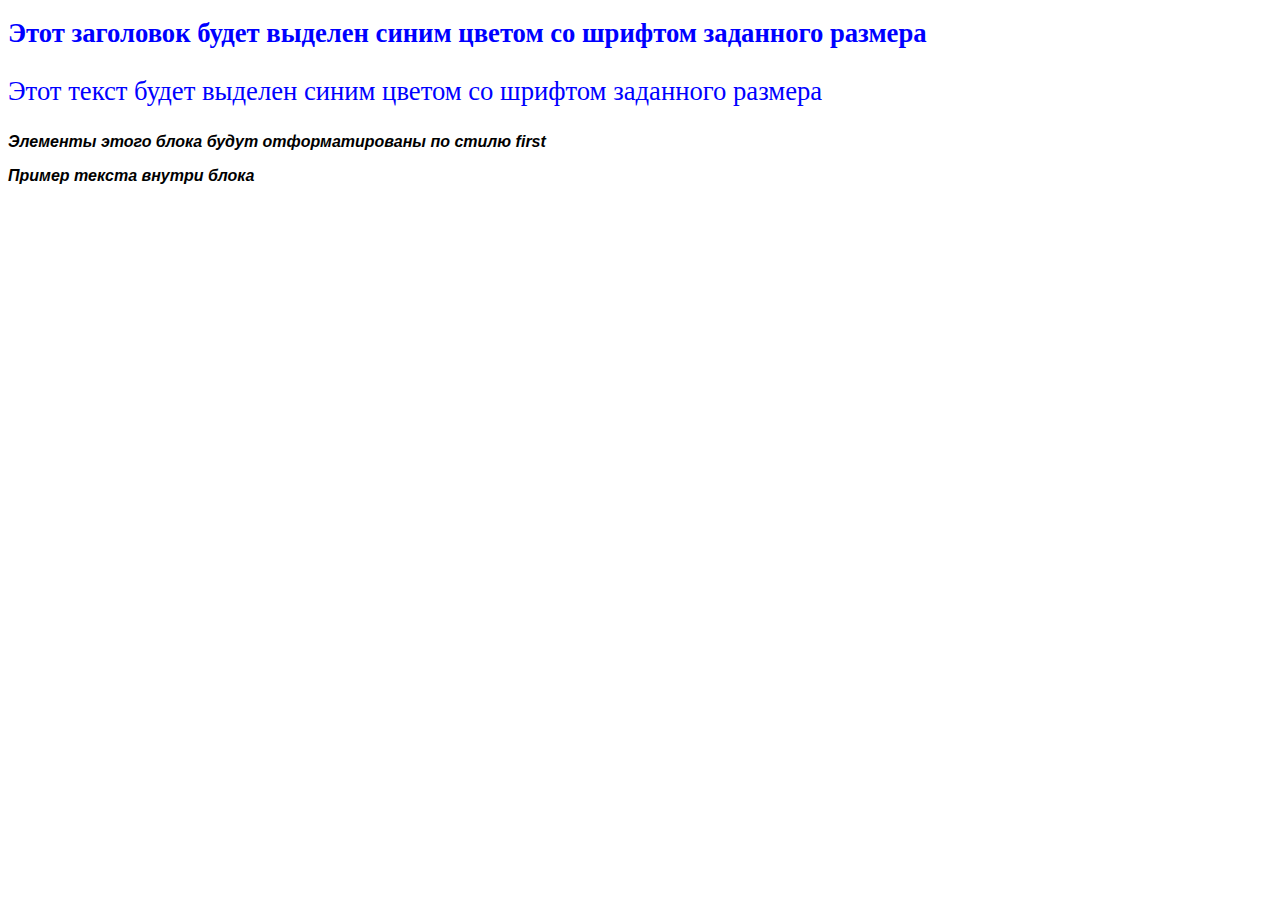
<file: 1.html>
<!DOCTYPE html>
<html lang="en">
<head>
  <meta charset="UTF-8">
  <meta name="viewport" content="width=device-width, initial-scale=1.0">
  <link rel="stylesheet" href="mystyle.css">
  <title>первое задание</title>
</head>
<body>
  <H1 class="my_class">Этот заголовок будет выделен синим цветом со шрифтом заданного размера</H1>
  <p class="my_class">Этот текст будет выделен синим цветом со шрифтом заданного размера</P>
  <div id="first">
  Элементы этого блока будут отформатированы по стилю first
  <P>Пример текста внутри блока</P>
  </div>
  
</body>
</html>
</file>
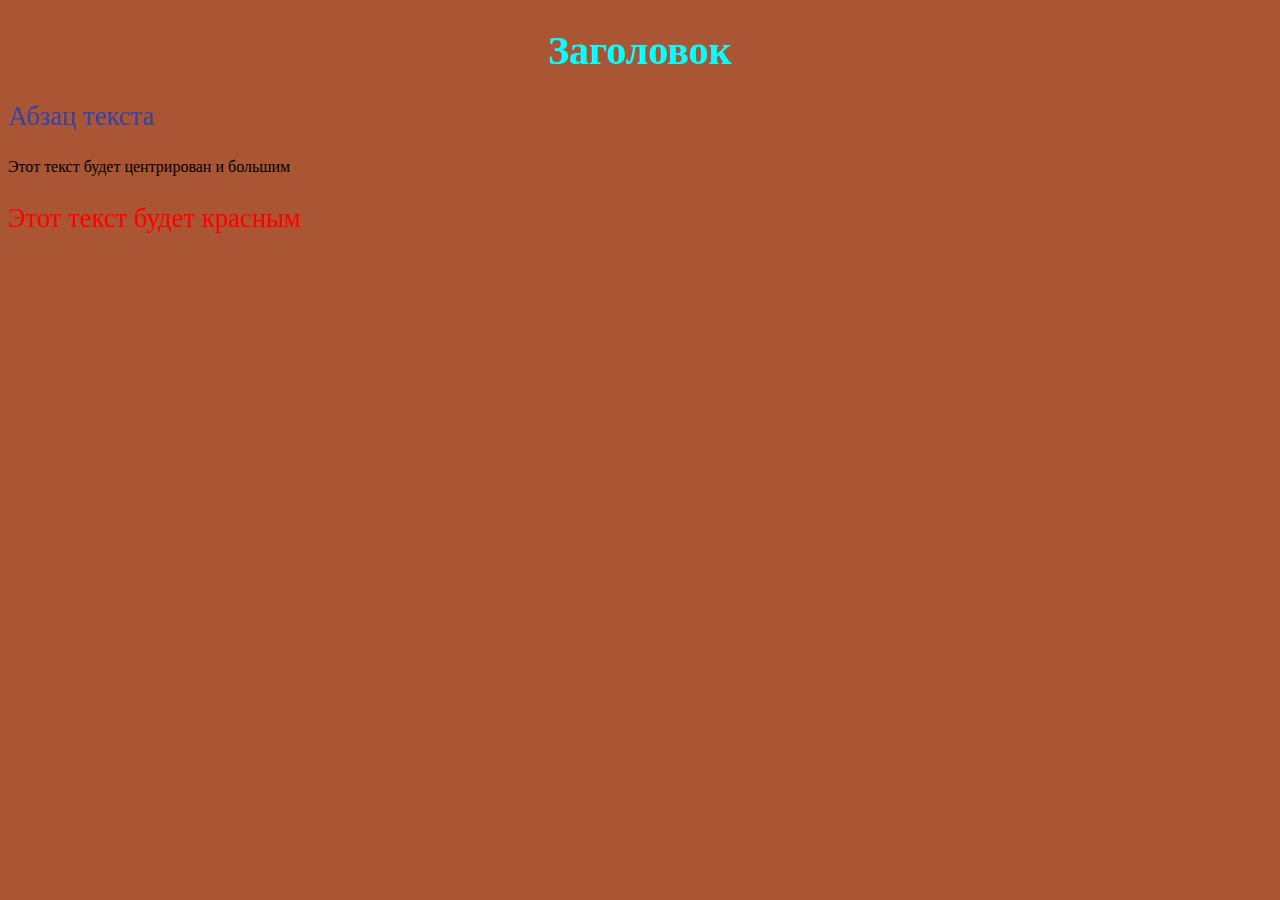
<file: 2.html>
<!DOCTYPE html>
<html lang="en">
<head>
    <meta charset="UTF-8">
    <meta name="viewport" content="width=device-width, initial-scale=1.0">
    <title>Пример использования CSS</title>
    <style type="TEXT/CSS">
        <!--
            body {background-color: #aa5533;}
            h1 {font-size: 30pt; color: aqua; text-align: center;}
            p {font-size: 20pt; color: #3344aa; text-align: left;}
            .header {text-align: center; font-size: 27pt;}
            #RED {color: red;}
            -->
    </style>
</head>
<body>
    <H1>Заголовок</H1>
    <P>Абзац текста</P>
    <DIV class="HEADER">Этот текст будет центрирован и большим</DIV>
    <P id="RED">Этот текст будет красным</P>
  
</body>
</html>
</file>
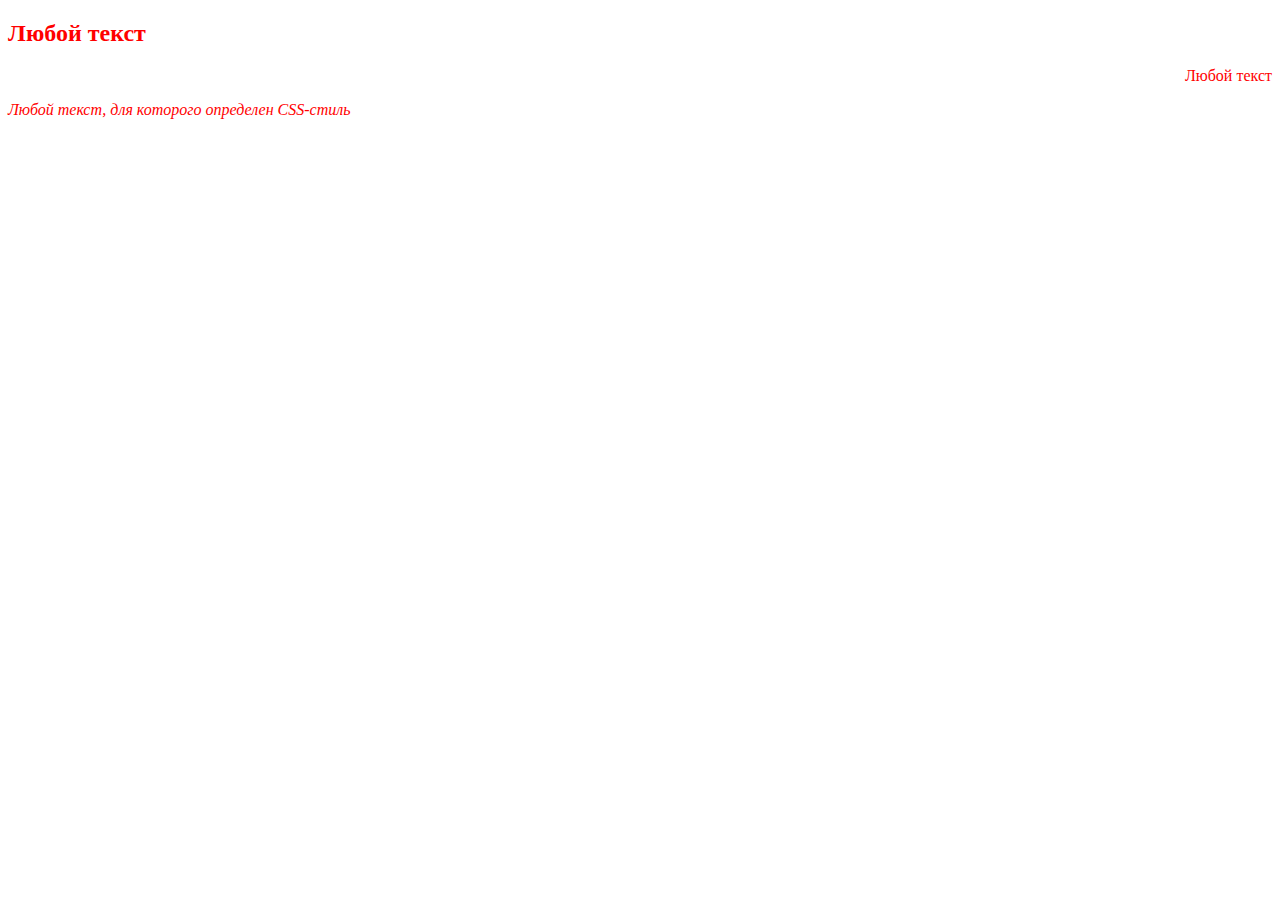
<file: 3.html>
<!DOCTYPE html>
<html lang="en">
<head>
    <meta charset="UTF-8">
    <meta name="viewport" content="width=device-width, initial-scale=1.0">
    <title>третье задание</title>
</head>
<body>
    <H2 style="width: 50%; color: red">Любой текст</H2>
    <P style="color: #FF0000; text-align: right">Любой текст</P>
    <P style="font-size: 12pt; font-style: italic; text-align: left; color: rgb(255,0,0)">
    Любой текст, для которого определен CSS-стиль
    </P>
    
</body>
</html>
</file>
<file: mystyle.css>
.body {
    background-color: silver;
}

h2 {
    color: red;
    text-align: center;
    width: 50%;
}

.my_class {
    font-size: 20pt;
    color: blue;
}

#first {
    font-weight: bold;
    font-style: italic;
    font-family: Arial, Helvetica, sans-serif;
}
</file>
